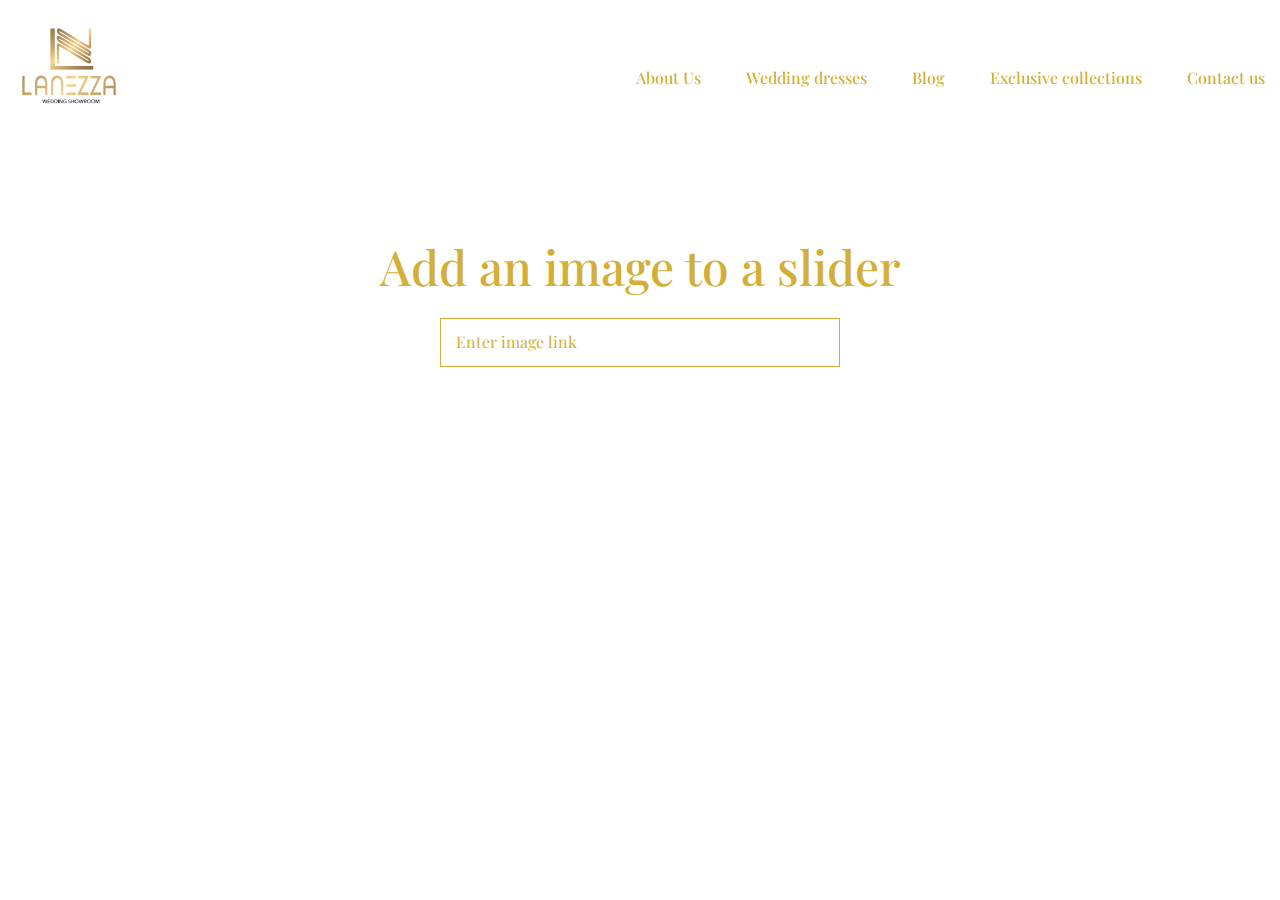
<file: adminPage/admin.html>
<!DOCTYPE html>
<html lang="en">
  <head>
    <!-- meta -->
    <meta charset="UTF-8" />
    <meta http-equiv="X-UA-Compatible" content="IE=edge" />
    <meta name="viewport" content="width=device-width, initial-scale=1.0" />
    <!-- link -->
    <link rel="stylesheet" href="../styles/admin.css" />
    <!-- icon -->
    <link
      rel="shortcut icon"
      href="../img/PicsArt_05-25-01.36.33.png"
      type="image/x-icon"
    />
    <!-- google-fonts -->
    <link rel="preconnect" href="https://fonts.googleapis.com" />
    <link rel="preconnect" href="https://fonts.gstatic.com" crossorigin />
    <link
      href="https://fonts.googleapis.com/css2?family=Montserrat:wght@100;200;300;400;500;600;700;800;900&display=swap"
      rel="stylesheet"
    />
    <!-- google-fonts -->
    <link rel="preconnect" href="https://fonts.googleapis.com" />
    <link rel="preconnect" href="https://fonts.gstatic.com" crossorigin />
    <link
      href="https://fonts.googleapis.com/css2?family=Playfair+Display:ital,wght@0,400;0,500;0,600;0,700;1,400;1,500;1,600;1,700&display=swap"
      rel="stylesheet"
    />
    <!-- swiper -->
    <link
      rel="stylesheet"
      href="https://cdn.jsdelivr.net/npm/swiper/swiper-bundle.min.css"
    />
    <!-- aos-animation -->
    <link href="https://unpkg.com/aos@2.3.1/dist/aos.css" rel="stylesheet" />
    <!-- box-icon -->
    <link
      href="https://unpkg.com/boxicons@2.1.4/css/boxicons.min.css"
      rel="stylesheet"
    />
    <!-- title -->
    <title>Admin</title>
  </head>
  <body>
    <!-- header -->
    <header>
      <!-- scroll-bar -->
      <div class="progress">
        <div class="progress-bar" id="scroll-bar"></div>
      </div>
      <div class="container">
        <div data-aos="zoom-out-up" class="headerTop">
          <div class="logo">
            <a href="../index.html" class="logoClick">
              <img
                src="../img/PicsArt_05-25-01.36.33.png"
                alt=""
                width="110px"
              />
            </a>
          </div>
          <nav class="navbar">
            <ul class="nav-list">
              <li class="nav-list__item">
                <a href="#" class="nav-link">About Us</a>
              </li>
              <li class="nav-list__item">
                <a href="#" class="nav-link">Wedding dresses</a>
              </li>
              <li class="nav-list__item">
                <a href="#" class="nav-link">Blog</a>
              </li>
              <li class="nav-list__item">
                <a href="#" class="nav-link">Exclusive collections</a>
              </li>
              <li class="nav-list__item">
                <a href="#" class="nav-link">Contact us</a>
              </li>
            </ul>
          </nav>
        </div>
      </div>
    </header>
    <!-- main -->
    <main>
      <div class="adminFather">
        <h2>Add an image to a slider</h2>
        <form id="adminForm">
          <input
            id="sliderImg"
            type="url"
            placeholder="Enter image link"
            name="imgSlider"
          />
        </form>
        <h3 id="h3">Post added successfully</h3>
      </div>
      <section data-aos="zoom-in" class="slider">
        <div class="container">
          <div class="mainFather">
            <!-- Swiper -->
            <div class="swiper mySwiper">
              <div class="swiper-wrapper">
                <div class="swiper-slide slider1"></div>
              </div>
              <div class="swiper-pagination"></div>
            </div>
          </div>
        </div>
      </section>
    </main>
    <!-- footer -->
    <footer>
      <div class="container">
        <div class="footerBottom"></div>
      </div>
    </footer>
    <!-- swiper-js -->
    <script src="https://cdn.jsdelivr.net/npm/swiper/swiper-bundle.min.js"></script>
    <!-- aos -->
    <script src="https://unpkg.com/aos@2.3.1/dist/aos.js"></script>
    <script>
      AOS.init();
    </script>
    <!-- /js -->
    <script src="../admin/admin.js"></script>
  </body>
</html>
</file>
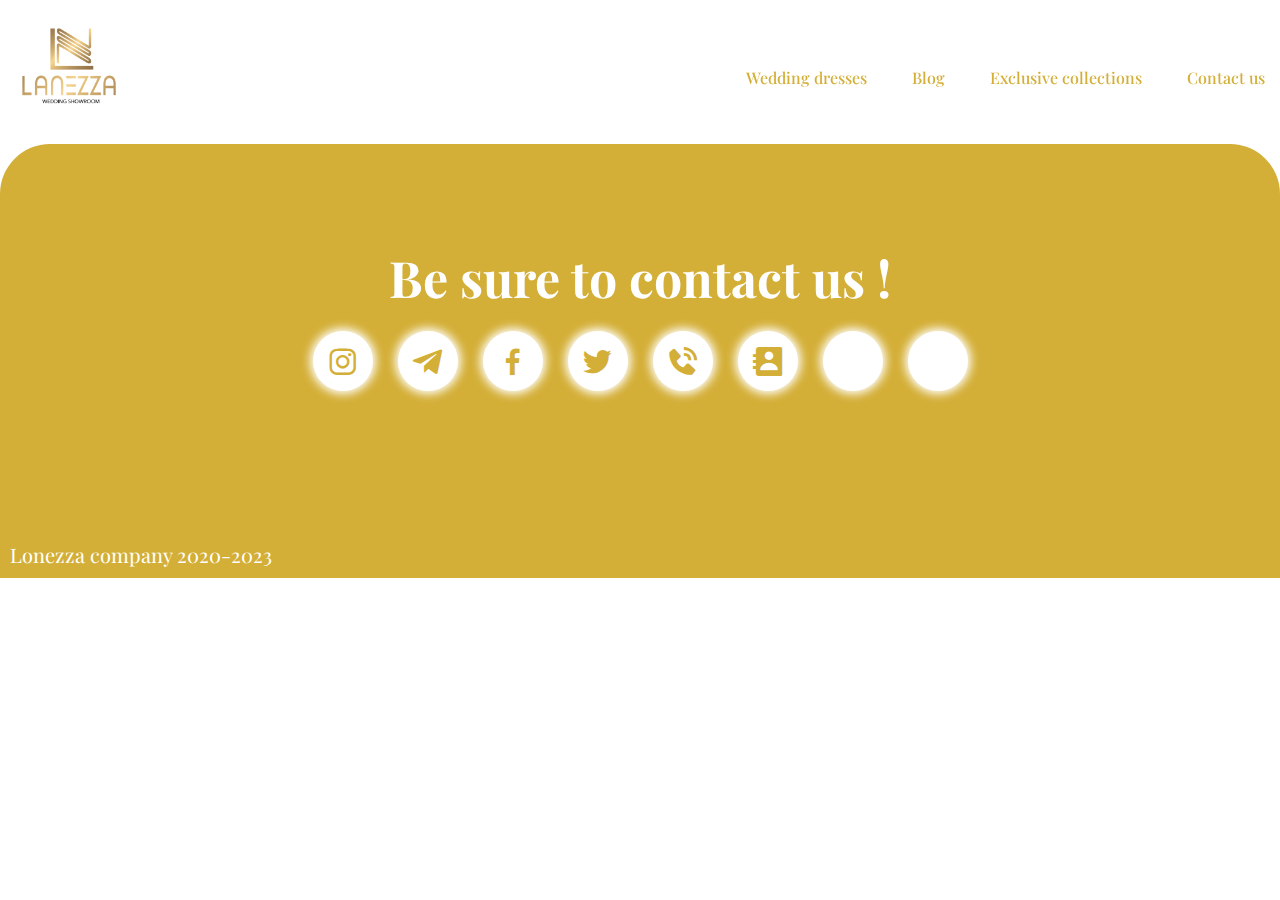
<file: pages/shop.html>
<!DOCTYPE html>
<html lang="en">
  <head>
    <!-- meta -->
    <meta charset="UTF-8" />
    <meta http-equiv="X-UA-Compatible" content="IE=edge" />
    <meta name="viewport" content="width=device-width, initial-scale=1.0" />
    <!-- link -->
    <link rel="stylesheet" href="../styles/shop.css" />
    <!-- icon -->
    <link
      rel="shortcut icon"
      href="../img/PicsArt_05-25-01.36.33.png"
      type="image/x-icon"
    />
    <!-- google-fonts -->
    <link rel="preconnect" href="https://fonts.googleapis.com" />
    <link rel="preconnect" href="https://fonts.gstatic.com" crossorigin />
    <link
      href="https://fonts.googleapis.com/css2?family=Montserrat:wght@100;200;300;400;500;600;700;800;900&display=swap"
      rel="stylesheet"
    />
    <!-- google-fonts -->
    <link rel="preconnect" href="https://fonts.googleapis.com" />
    <link rel="preconnect" href="https://fonts.gstatic.com" crossorigin />
    <link
      href="https://fonts.googleapis.com/css2?family=Playfair+Display:ital,wght@0,400;0,500;0,600;0,700;1,400;1,500;1,600;1,700&display=swap"
      rel="stylesheet"
    />
    <!-- swiper -->
    <link
      rel="stylesheet"
      href="https://cdn.jsdelivr.net/npm/swiper@8/swiper-bundle.min.css"
    />
    <!-- aos-animation -->
    <link href="https://unpkg.com/aos@2.3.1/dist/aos.css" rel="stylesheet" />

    <!-- box-icon -->
    <link
      href="https://unpkg.com/boxicons@2.1.4/css/boxicons.min.css"
      rel="stylesheet"
    />
    <!-- font-awesome -->
    <link
      rel="stylesheet"
      href="https://cdnjs.cloudflare.com/ajax/libs/font-awesome/6.2.1/css/all.min.css"
      integrity="sha512-MV7K8+y+gLIBoVD59lQIYicR65iaqukzvf/nwasF0nqhPay5w/9lJmVM2hMDcnK1OnMGCdVK+iQrJ7lzPJQd1w=="
      crossorigin="anonymous"
      referrerpolicy="no-referrer"
    />
    <!-- title -->
    <title>Lanezza wedding shop</title>
  </head>
  <body>
    <!-- header -->
    <header>
      <!-- scroll-bar -->
      <div class="progress">
        <div class="progress-bar" id="scroll-bar"></div>
      </div>
      <div class="container">
        <div data-aos="zoom-out-up" class="headerTop">
          <div class="logo">
            <a href="../index.html" class="logoClick">
              <img
                src="../img/PicsArt_05-25-01.36.33.png"
                alt=""
                width="110px"
              />
            </a>
          </div>
          <nav class="navbar">
            <ul class="nav-list">
              <li class="nav-list__item">
                <a href="#" class="nav-link">Wedding dresses</a>
              </li>
              <li class="nav-list__item">
                <a href="#" class="nav-link">Blog</a>
              </li>
              <li class="nav-list__item">
                <a href="#" class="nav-link">Exclusive collections</a>
              </li>
              <li class="nav-list__item">
                <a href="#" class="nav-link">Contact us</a>
              </li>
            </ul>
          </nav>
        </div>
      </div>
    </header>
    <!-- main -->
    <main></main>
    <!-- footer -->
    <footer>
      <div class="container">
        <div class="footerBottom">
          <div class="footerText">
            <h2>Be sure to contact us !</h2>
          </div>
          <div class="footerLinks">
            <a
              href="https://www.instagram.com/lanezza_wedding_showroom/"
              id="colorLinks"
              class="instagram"
            >
              <i id="colorFooter" class="bx bxl-instagram"></i>
            </a>
            <a
              href="https://t.me/lolacollectionn"
              id="colorLinks"
              class="instagram"
            >
              <i id="colorFooter" class="bx bxl-telegram"></i>
            </a>
            <a href="#" id="colorLinks" class="instagram">
              <i id="colorFooter" class="bx bxl-facebook"></i>
            </a>
            <a href="#" id="colorLinks" class="instagram">
              <i id="colorFooter" class="bx bxl-twitter"></i>
            </a>
            <a href="tel:+998 90 9032757" id="colorLinks" class="instagram">
              <i id="colorFooter" class="bx bxs-phone-call"></i>
            </a>
            <a
              href="https://t.me/nasir_barca"
              id="colorLinks"
              class="instagram"
            >
              <i id="colorFooter" class="bx bxs-contact"></i>
            </a>
            <a
              href="https://www.google.com/maps/place/Lanezza+wedding+showroom/@41.3224712,69.1976475,17z/data=!3m1!4b1!4m5!3m4!1s0x38ae8b44dd776b01:0xfdba429ac83f155c!8m2!3d41.3224712!4d69.1976475"
              id="colorLinks"
              class="location"
            >
              <i id="colorFooter" class="fa-solid fa-map-location-dot"></i>
            </a>
            <a
              href="https://yandex.uz/maps/org/lanezza_wedding/149302540786/?ll=69.196436%2C41.322610&z=16"
              id="colorLinks"
              class="yandex"
            >
              <i id="colorFooter" class="fa-brands fa-yandex"></i>
            </a>
          </div>
        </div>
      </div>
      <p>Lonezza company 2020-2023</p>
    </footer>
    <!-- swiper-js -->
    <script src="https://cdn.jsdelivr.net/npm/swiper@8/swiper-bundle.min.js"></script>
    <!-- aos -->
    <script src="https://unpkg.com/aos@2.3.1/dist/aos.js"></script>
    <script>
      AOS.init();
    </script>
    <!-- /js -->
    <script src="../scripts/shop.js"></script>
  </body>
</html>
</file>
<file: styles/admin.css>
* {
  margin: 0;
  padding: 0;
  box-sizing: border-box;
  list-style: none;
  text-decoration: none;
  font-family: "Playfair Display", serif;
  color: #d4af37 !important;
}

.container {
  width: 100%;
  max-width: 1330px;
  margin: 0 auto;
  padding: 0 15px;
}
/* 
  /* scroll bar */
html::-webkit-scrollbar {
  display: none;
}
/* custom-scroll-bar */
.progress {
  position: fixed;
  top: 0;
  left: 0;
  width: 100%;
  height: 6px;
  z-index: 300;
}

.progress-bar {
  height: 6px;
  background-color: #d4af37;
  width: 0%;
}

.screenshots-content img {
  border-radius: 0.5rem;
}

/* header */
.headerTop {
  display: flex;
  align-items: center;
  justify-content: space-between;
  margin-top: 20px;
  margin-bottom: 10px;
}

.nav-list {
  display: flex;
  align-items: center;
  gap: 45px;
}

.nav-link {
  font-weight: 500;
  transition: all 0.1s ease;
}

.nav-link:hover {
  border-bottom: 2px solid #d4af37;
}

/* admin */

#adminForm {
  display: flex;
  flex-direction: column;
  justify-content: center;
  width: 350px;
  align-items: center;
  margin-left: auto;
  margin-right: auto;
  margin-top: 20px;
}

.adminFather {
  margin-top: 100px;
}

.adminFather h2 {
  font-size: 3rem;
  font-weight: 500;
  text-align: center;
}

.adminFather h3 {
  font-size: 2rem;
  font-weight: 500;
  text-align: center;
  margin-top: 10px;
  color: green !important;
  display: none;
  transition: all 0.5s ease;
}

#sliderImg {
  padding: 15px;
  width: 400px;
  border: 1.5px solid #d4af37;
  color: #d4af37 !important;
}

#sliderImg::placeholder {
  color: #d4af37;
  font-size: 1rem;
}

.swiper-wrapper {
  display: flex;
  justify-content: center;
  align-items: center;
  flex-wrap: wrap;
  gap: 20px;
  margin-top: 50px;
  margin-bottom: 100px;
}

.swiper-wrapper img {
  border-radius: 20px;
}

.swiper-sliders {
  display: flex;
  gap: 5px;
  flex-direction: column;
}

.delete-post {
  background: #d4af37;
  color: white !important;
  padding: 10px;
  border: none;
  border-radius: 20px;
  cursor: pointer;
}
</file>
<file: styles/shop.css>
* {
  margin: 0;
  padding: 0;
  box-sizing: border-box;
  list-style: none;
  text-decoration: none;
  font-family: "Playfair Display", serif;
  color: #d4af37 !important;
}

.container {
  width: 100%;
  max-width: 1330px;
  margin: 0 auto;
  padding: 0 15px;
}
/* 
  /* scroll bar */
html::-webkit-scrollbar {
  display: none;
}
/* custom-scroll-bar */
.progress {
  position: fixed;
  top: 0;
  left: 0;
  width: 100%;
  height: 6px;
  z-index: 300;
}

.progress-bar {
  height: 6px;
  background-color: #d4af37;
  width: 0%;
}

.screenshots-content img {
  border-radius: 0.5rem;
}

/* header */
.headerTop {
  display: flex;
  align-items: center;
  justify-content: space-between;
  margin-top: 20px;
  margin-bottom: 10px;
}

.nav-list {
  display: flex;
  align-items: center;
  gap: 45px;
}

.nav-link {
  font-weight: 500;
  transition: all 0.1s ease;
}

.nav-link:hover {
  border-bottom: 2px solid #d4af37;
}
/* footer */
footer {
  background-color: #d4af37;
  padding-top: 100px;
  border-top-left-radius: 50px;
  border-top-right-radius: 50px;
}

.footerLinks {
  display: flex;
  align-items: center;
  justify-content: center;
  flex-wrap: wrap;
  gap: 25px;
}

#colorFooter {
  color: #d4af37 !important;
  font-size: 35px;
}

#colorLinks {
  display: flex;
  align-items: center;
  justify-content: center;
  background-color: #fff;
  width: 50px;
  height: 50px;
  padding: 30px;
  border-radius: 50%;
  box-shadow: 0 0 10px 3px #fff;
  transition: all 0.2s ease;
  margin-bottom: 150px;
}

#colorLinks:hover {
  transform: translateY(-10px);
}

.footerText h2 {
  color: #fff !important;
  font-size: 50px;
  text-align: center;
  margin-bottom: 20px;
}

footer p {
  color: #fff !important;
  padding-bottom: 10px;
  font-size: 20px;
  padding-left: 10px;
}

/* loader */
.loader {
  position: relative;
  padding-top: 100px;
  width: 40px;
  margin: auto;
  z-index: 5000;
}
.loader .circle {
  position: absolute;
  top: -350px;
  width: 38px;
  height: 38px;
  opacity: 0;
  transform: rotate(225deg);
  animation-iteration-count: infinite;
  animation-name: orbit;
  animation-duration: 5.5s;
}
.loader .circle:after {
  content: "";
  position: absolute;
  width: 6px;
  height: 6px;
  border-radius: 6px;
  background: #d4af37;
  z-index: 5000;
  /* Pick a color */
}
.loader .circle:nth-child(2) {
  animation-delay: 240ms;
}
.loader .circle:nth-child(3) {
  animation-delay: 480ms;
}
.loader .circle:nth-child(4) {
  animation-delay: 720ms;
}
.loader .circle:nth-child(5) {
  animation-delay: 960ms;
}
@keyframes orbit {
  0% {
    transform: rotate(225deg);
    opacity: 1;
    animation-timing-function: ease-out;
  }
  7% {
    transform: rotate(345deg);
    animation-timing-function: linear;
  }
  30% {
    transform: rotate(455deg);
    animation-timing-function: ease-in-out;
  }
  39% {
    transform: rotate(690deg);
    animation-timing-function: linear;
  }
  70% {
    transform: rotate(815deg);
    opacity: 1;
    animation-timing-function: ease-out;
  }
  75% {
    transform: rotate(945deg);
    animation-timing-function: ease-out;
  }
  76% {
    transform: rotate(945deg);
    opacity: 0;
  }
  100% {
    transform: rotate(945deg);
    opacity: 0;
  }
}
</file>
